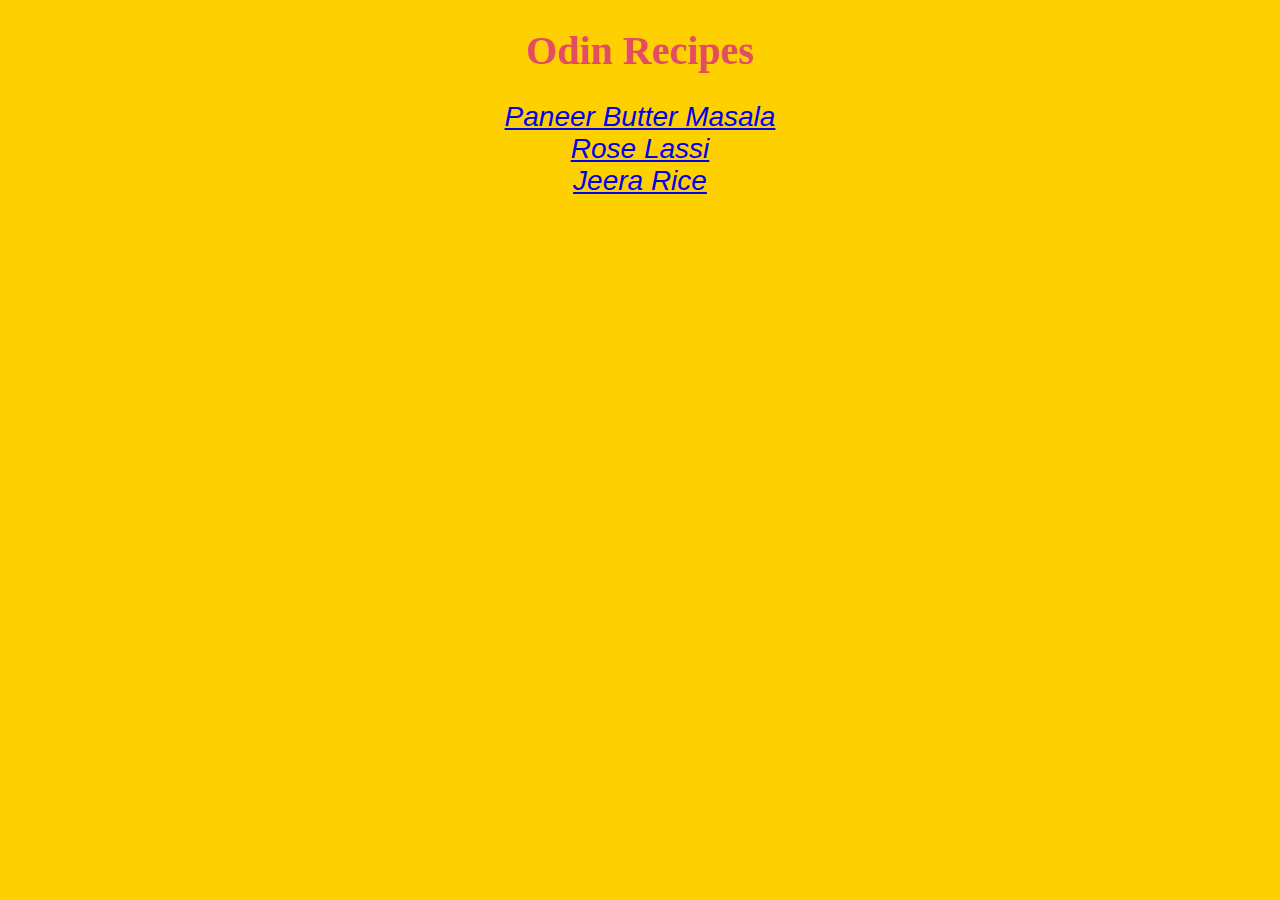
<file: index.html>
<!DOCTYPE html>
<html lang="en">
<head>
    <meta charset="UTF-8">
    <meta http-equiv="X-UA-Compatible" content="IE=edge">
    <meta name="viewport" content="width=device-width, initial-scale=1.0">
    <title>Odin Recipes</title>
    <link rel="stylesheet" href="style.css">
</head>
<body>
    <h1 class="heading">Odin Recipes</h1>
    <ul class="ulindex">
        <li><a href="recipes/paneerbuttermasala.html">Paneer Butter Masala</a></li>
        <li> <a href="recipes/roselassi.html">Rose Lassi</a></li>
        <li> <a href="recipes/jeerarice.html">Jeera Rice</a></li>
    </ul>
</body>
</html>
</file>
<file: style.css>
body {
    background-color: rgb(255, 208, 0);
    font-family: Verdana, Geneva, Tahoma, sans-serif;
    }

.heading {
    font-family: 'Times New Roman', Times, serif;
    font-size: 40px;
    font-weight: bold;
    color: rgb(226, 76, 101);
    text-align: center;
    
}

img { 
    display: block;
    margin-left: auto;
    margin-right: auto;
    width: 25%;
    
}

.ulindex {
        font-size: 28px;
        list-style-type: none;
        margin: 0;
        padding: 0;
        text-align: center;
        font-style: italic;

}

.desc {
    text-align: center;
    color: rgb(124, 36, 9);
    font-style: italic;
    font-size: small;
}
</file>
